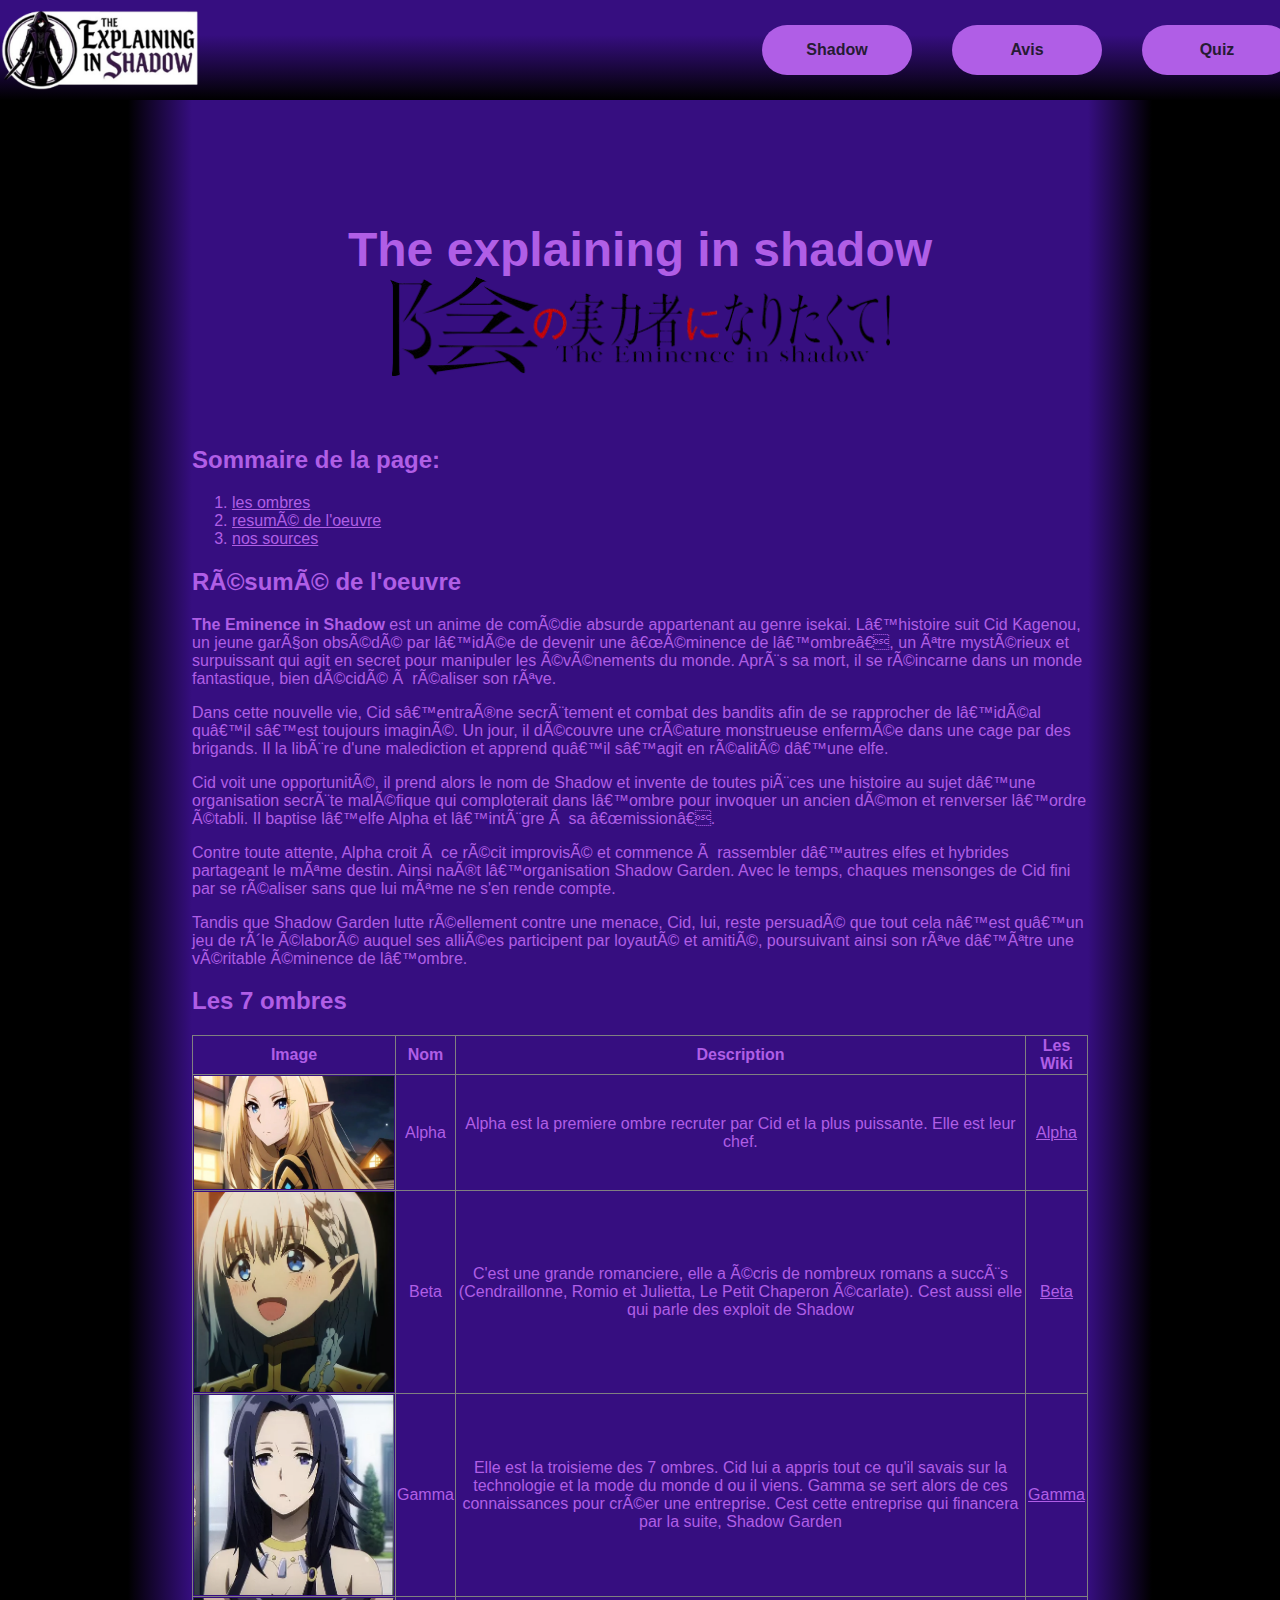
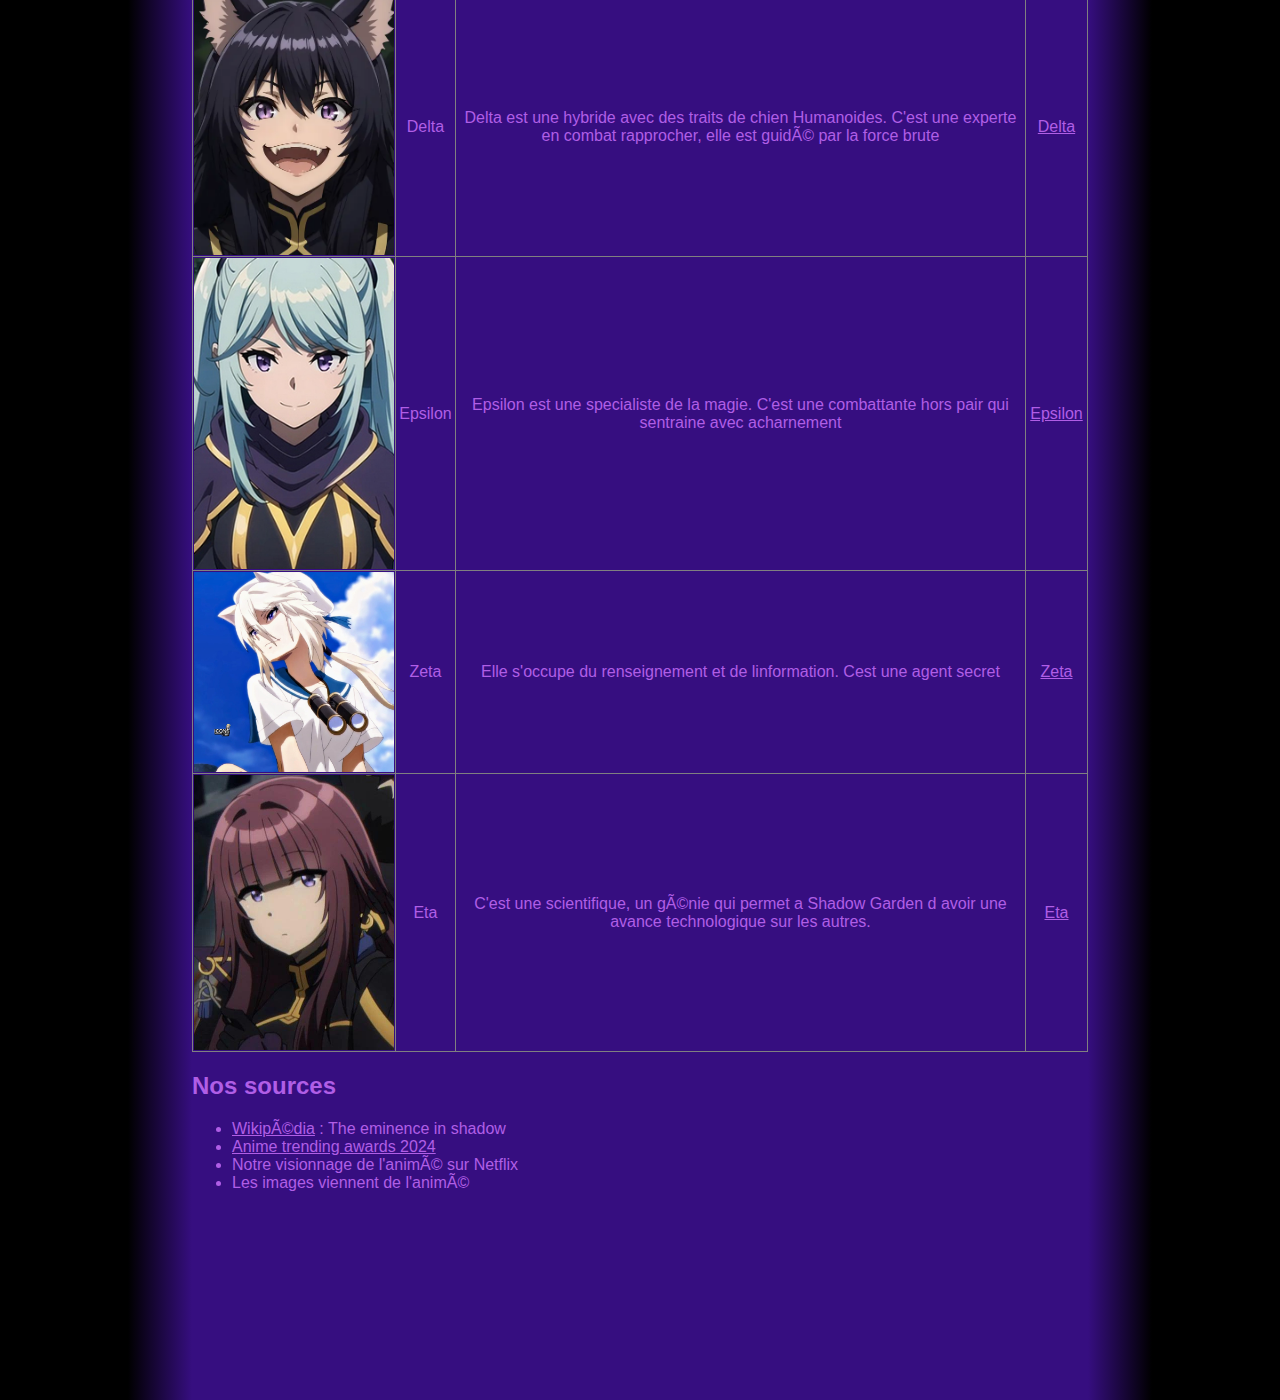
<file: index.html>
<!DOCTYPE HTML PUBLIC "-//W3C//DTD HTML 4.0 Transitional//EN">
<HTML>
<HEAD>
	<META HTTP-EQUIV="CONTENT-TYPE" CONTENT="text/html; charset=windows-1252">
	<META NAME="GENERATOR" CONTENT="OpenOffice 4.1.15  (Win32)">
	<META NAME="CREATED" CONTENT="20260128;15091538">
	<META NAME="CHANGED" CONTENT="20260128;15100453">
	<STYLE TYPE="text/css">
	<!--
		@page { margin: 2cm }
		P { margin-bottom: 0.21cm }
	-->

	</STYLE>
	<title>The-explaining-in-shadow</title>
		
	<link rel="stylesheet" href="styles.css" />
	<script src="script.js"></script>
</HEAD>


      
<BODY LANG="fr-FR" DIR="LTR">


      
 <div class="bar">  
     <a href="index.html"> <img class="logo" src=logo.png width=200px></a>
     <div class="bar_space">
       <button class="btn" type="button" onclick="btn_shadow()">Shadow</button>
       <button class="btn" type="button" onclick="btn_auteur()">Avis</button>
		<button class="btn" type="button"onclick="btn_quiz()">Quiz</button>
     </div>
 </div>



      
<div class="container">

<div class="titre">  
  <h1>The explaining in shadow</h1>
<center><img src="Theere.png" width="500" </center>
</div>
<h2>Sommaire de la page:</h2>	
 <ol>
	<li><a href="#les_ombres">les ombres </a></li>
     <li><a href="#resume">resumé de l'oeuvre</a></li>
	<li><a href="#source">nos sources</a></li>
</ol>
	<h2 id="resume">Résumé de l'oeuvre</h2>
      <p><strong>The Eminence in Shadow</strong> est un anime de comédie absurde appartenant au genre isekai. L’histoire suit Cid Kagenou, un jeune garçon obsédé par l’idée de devenir une “éminence de l’ombre”, un être mystérieux et surpuissant qui agit en secret pour manipuler les événements du monde. Après sa mort, il se réincarne dans un monde fantastique, bien décidé à réaliser son rêve.</p>

<p>Dans cette nouvelle vie, Cid s’entraîne secrètement et combat des bandits afin de se rapprocher de l’idéal qu’il s’est toujours imaginé. Un jour, il découvre une créature monstrueuse enfermée dans une cage par des brigands. Il la libère d'une malediction et apprend qu’il s’agit en réalité d’une elfe.</p>

<p>Cid voit une opportunité, il prend alors le nom de Shadow et invente de toutes pièces une histoire au sujet d’une organisation secrète maléfique qui comploterait dans l’ombre pour invoquer un ancien démon et renverser l’ordre établi. Il baptise l’elfe Alpha et l’intègre à sa “mission”.</p>

<p>Contre toute attente, Alpha croit à ce récit improvisé et commence à rassembler d’autres elfes et hybrides partageant le même destin. Ainsi naît l’organisation Shadow Garden. Avec le temps, chaques mensonges de Cid fini par se réaliser sans que lui même ne s'en rende compte.</p>

<p>Tandis que Shadow Garden lutte réellement contre une menace, Cid, lui, reste persuadé que tout cela n’est qu’un jeu de rôle élaboré auquel ses alliées participent par loyauté et amitié, poursuivant ainsi son rêve d’être une véritable éminence de l’ombre.</p>



      
      



<h2 id="les_ombres">Les 7 ombres</h2>
      
    <table id="les_ombres" border="1" cellspacing="1" cellpadding="1" width="100%"  text-align:center >
      <tr>
        <th>Image</th>
        <th>Nom</th>
        <th>Description</th>
        <th>Les Wiki</th>
      </tr>
      <tr>
        <td><img src=alpha.png width="200"></td>
        <td>Alpha</td>
        <td>Alpha est la premiere ombre recruter par Cid et la plus puissante. Elle est leur chef.</td>
        <td><a href="https://the-eminence-in-shadow.fandom.com/wiki/Alpha" >Alpha</a></td>
      </tr>
      <tr>
        <td><img src=beta.png width="200"></td>
        <td>Beta</td>
        <td>C'est une grande romanciere, elle a écris de nombreux romans a succès (Cendraillonne, Romio et Julietta, Le Petit Chaperon écarlate). Cest aussi elle qui parle des exploit de Shadow</td>
        <td><a href="https://the-eminence-in-shadow.fandom.com/wiki/Beta" > Beta</a></td>
      </tr>
      <tr>
        <td><img src=gamma.png width="200"></td>
        <td>Gamma</td>
        <td>Elle est la troisieme des 7 ombres. Cid lui a appris tout ce qu'il savais sur la technologie et la mode du monde d ou il viens. Gamma se sert alors de ces connaissances pour créer une entreprise. Cest cette entreprise qui financera par la suite, Shadow Garden</td>
        <td><a href= "https://the-eminence-in-shadow.fandom.com/wiki/Gamma"> Gamma</a></td>
      </tr>
      <tr>
        <td><img src=delta.png width="200"></td>
        <td>Delta</td>
        <td> Delta est une hybride avec des traits de chien Humanoides. C'est une experte en combat rapprocher, elle est guidé par la force brute </td>
        <td><a href="https://the-eminence-in-shadow.fandom.com/wiki/Delta" > Delta</a></td>
      </tr>
      <tr>
        <td><img src=epsilon.png width="200"></td>
        <td>Epsilon</td>
        <td>Epsilon est une specialiste de la magie. C'est une combattante hors pair qui sentraine avec acharnement </td>
        <td><a href="https://the-eminence-in-shadow.fandom.com/wiki/Epsilon" > Epsilon</a></td>
      </tr>
      <tr>
        <td><img src=zeta.png width="200"></td>
        <td>Zeta</td>
        <td>Elle s'occupe du renseignement et de linformation. Cest une agent secret </td>
        <td><a href="https://the-eminence-in-shadow.fandom.com/wiki/Zeta" > Zeta</a></td>
      </tr>
      <tr>
        <td><img src=eta.png width="200"></td>
        <td>Eta</td>
        <td>C'est une scientifique, un génie qui permet a Shadow Garden d avoir une avance technologique sur les autres.</td>
        <td><a href="https://the-eminence-in-shadow.fandom.com/wiki/Eta" > Eta</a></td>
      </tr>

      
    </table>

  <h2 id="source">Nos sources</h2>
  <ul>
    <li><a href="https://fr.wikipedia.org/wiki/The_Eminence_in_Shadow"> Wikipédia</a> : The eminence in shadow</li>
    <li><a href="https://www.anitrendz.com/ata/winners/2024"> Anime trending awards 2024</a> </li>
    <li>Notre visionnage de l'animé sur Netflix</li>
    <li>Les images viennent de l'animé</li>
  </ul>
      
      
</div>

</BODY>
</HTML>
</file>
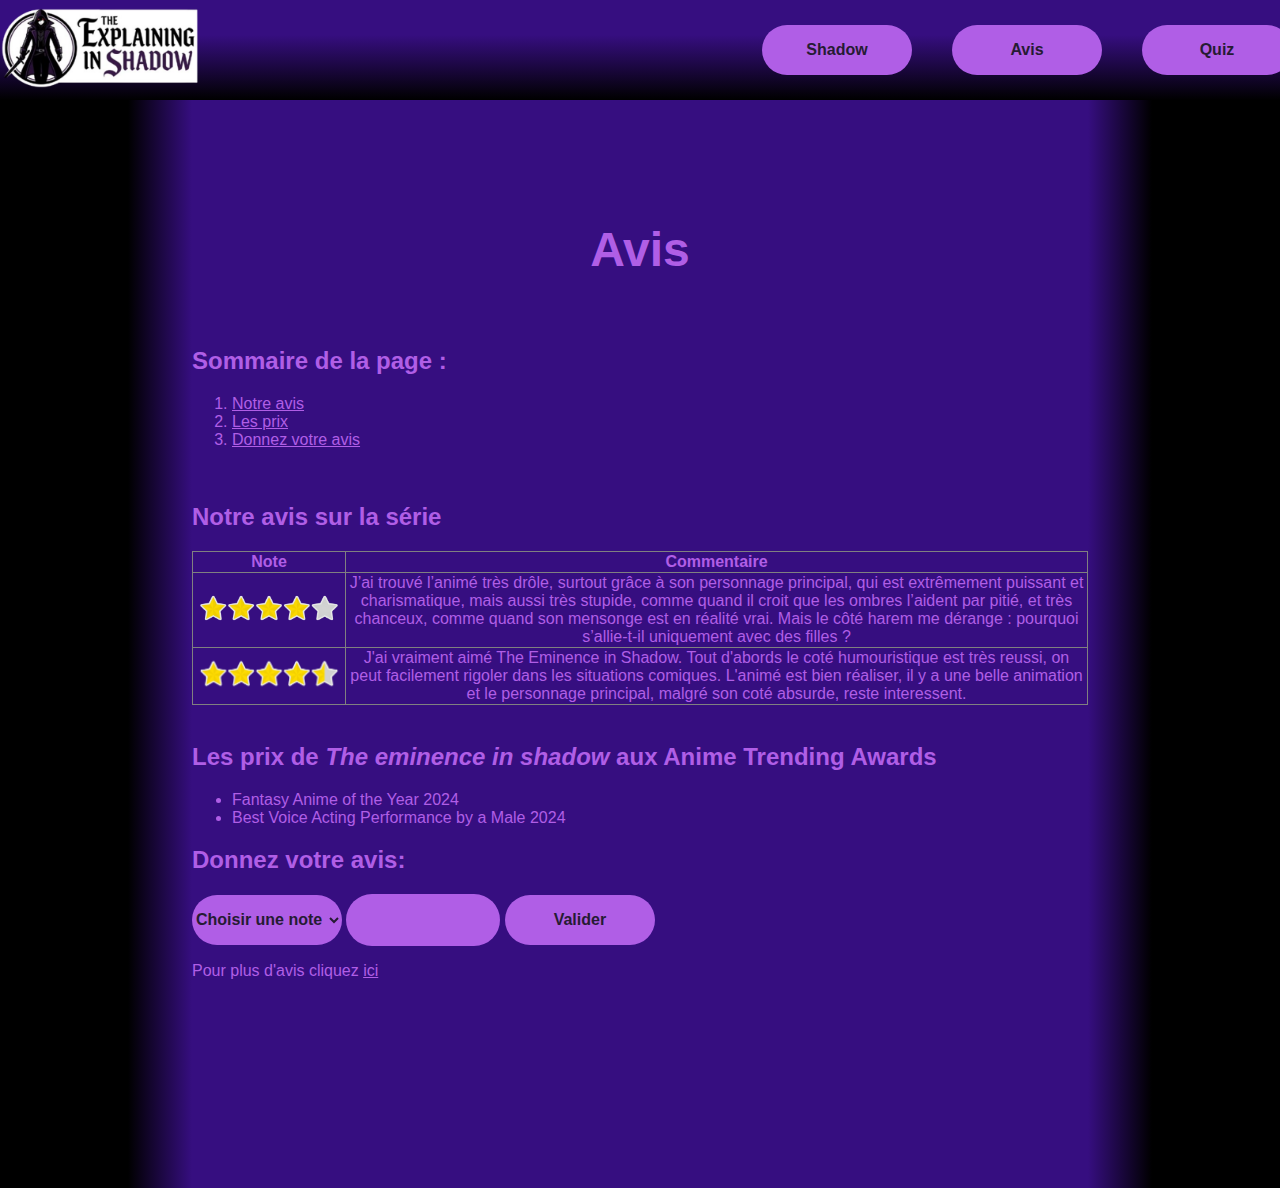
<file: auteur.html>
<!DOCTYPE html>
<html lang="fr">
<head>
  <meta charset="UTF-8">
  <meta http-equiv="X-UA-Compatible" content="IE=edge">
  <meta name="viewport" content="width=device-width, initial-scale=1.0">
  <link rel="stylesheet" href="styles.css">
  <script src="script.js"></script>
  <title>Avis</title>
</head>
<body>
  
<div class="bar">  
     <a href="index.html"> <img class="logo" src=logo.png width=200px></a>
     <div class="bar_space">
       <button class="btn" type="button" onclick="btn_shadow()">Shadow</button>
       <button class="btn" type="button" onclick="btn_auteur()">Avis</button>
		 <button class="btn" type="button"onclick="btn_quiz()">Quiz</button>
     </div>
</div>

   <div class="container">
<div class="titre">  
  <h1>Avis</h1> 
</div>
    <h2>Sommaire de la page :</h2>

    <ol>
	<li><a href="#notre_avis">Notre avis</a></li>
    <li><a href="#prix">Les prix</a></li>
	<li><a href="#donnez">Donnez votre avis</a></li>
</ol><br>
<h2 id="notre_avis">Notre avis sur la série </h2>

<table id="avis" border="1" cellspacing="5" cellpadding="1"   width= 100%>
  <tr>
<th>Note</th>
<th>Commentaire</th>
  </tr>
<tr>
<td><img src= "4re.png" width="150"></td>
<td>J’ai trouvé l’animé très drôle, surtout grâce à son personnage principal, qui est extrêmement puissant et charismatique, mais aussi très stupide, comme quand il croit que les ombres l’aident par pitié, et très chanceux, comme quand son mensonge est en réalité vrai. Mais le côté harem me dérange : pourquoi s’allie-t-il uniquement avec des filles ?</td>
</tr>
<tr>
<td><img src= "4.5re.png" width="150"></td>
<td>J'ai vraiment aimé The Eminence in Shadow. Tout d'abords le coté humouristique est très reussi, on peut facilement rigoler dans les situations comiques. L'animé est bien réaliser, il y a une belle animation et le personnage principal, malgré son coté absurde, reste interessent. </td>
</tr>
</table>
   <br>
<h2 id="prix">Les prix de <em>The eminence in shadow</em> aux Anime Trending Awards </h2>
<ul>
  <li>Fantasy Anime of the Year 2024 </li>
  <li>Best Voice Acting Performance by a Male 2024</li>
</ul>
	   
<h2 id= "donnez">Donnez votre avis:</h2>
<select id="choix" name="not" class="btn" >
  <option value=""> Choisir une note </option>
  <option value="1">1/5</option>
  <option value="2">2/5</option>
  <option value="3">3/5</option>
  <option value="4">4/5</option>
  <option value="5">5/5</option>
</select>
<input type="text" name="Valeur_Reponse" id="Id_Reponse" value="" class="btn"/>
<input type="button" value="Valider" onclick="note();" class="btn" />
   
<p>Pour plus d'avis cliquez <a href= "https://www.imdb.com/fr/title/tt14115938/reviews/?ref_=tt_ururv_sm"> ici </a></p>


   
</div>
</body>
</html>
</file>
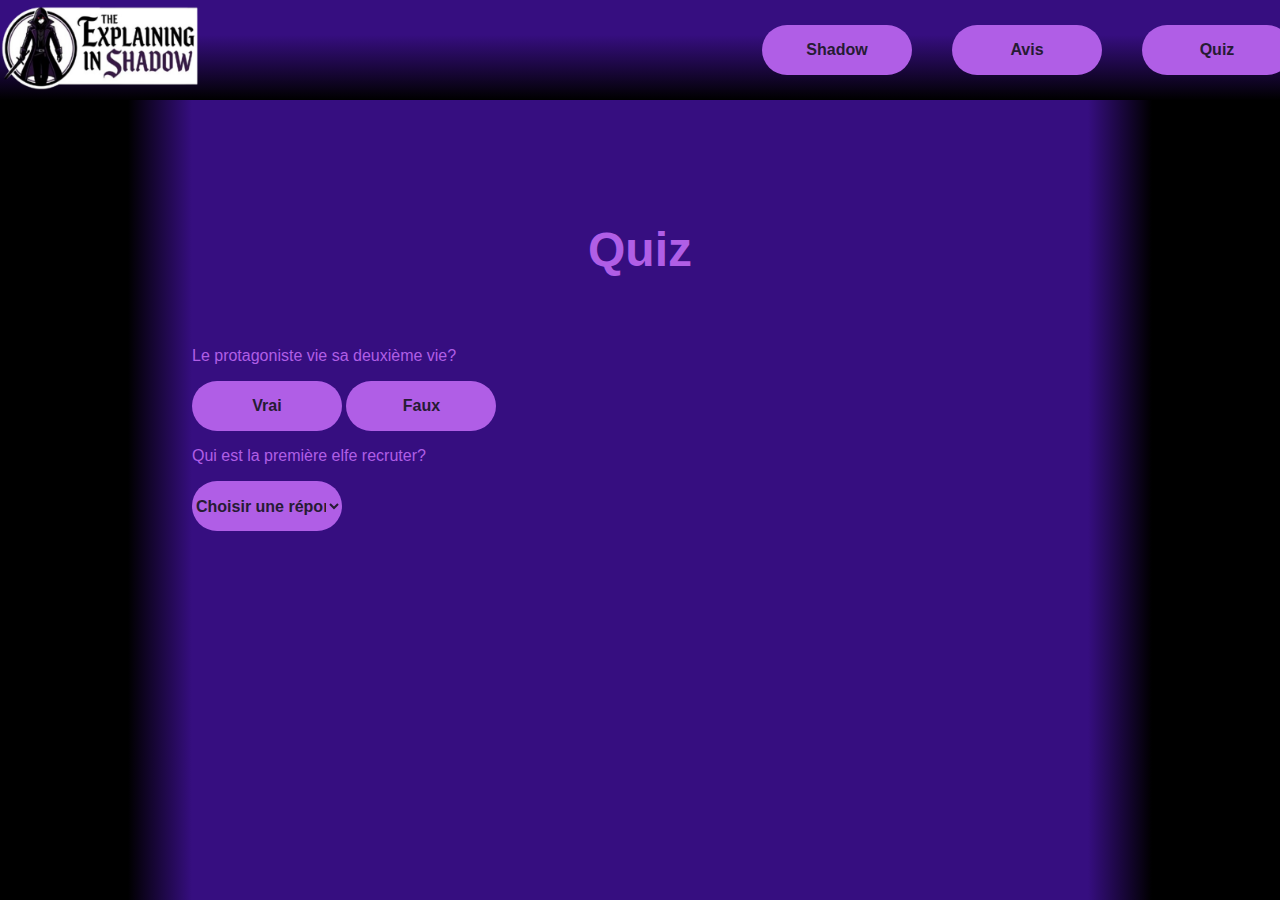
<file: QCM_JavaScript.html>
<!DOCTYPE html>
<html lang="fr">
<head>
  <meta charset="UTF-8">
  <meta http-equiv="X-UA-Compatible" content="IE=edge">
  <meta name="viewport" content="width=device-width, initial-scale=1.0">
  	<link rel="stylesheet" href="styles.css" />
	<script src="script.js"></script>
  <title>Quiz</title>
</head>
<body>
  <div class="bar">  
     <a href="index.html"> <img src=logo.png width=200px></a>
     <div class="bar_space">
       <button class="btn" type="button" onclick="btn_shadow()">Shadow</button>
       <button class="btn" type="button" onclick="btn_auteur()">Avis</button>
       <button class="btn" type="button" onclick="btn_quiz()">Quiz</button>
     </div>
</div>
 <div class="container">
<div class="titre">  
  <h1>Quiz</h1> 
</div>
   
   <p>Le protagoniste vie sa deuxième vie?</p>
<input type ="button" class="btn" value="Vrai"  onclick="bout()"/>
<input type ="button" class="btn" value="Faux" onclick="pas_bon()"/>
<p id="Q1"></p>

   
  <p>Qui est la première elfe recruter?</p>
   <select id="qu2" class="btn" name="lang" onchange="bon()">
<option value=""> Choisir une réponse </option>
<option value="g"> Gamma </option>
<option value="a"> Alpha </option>
<option value="e"> Epsilon </option>
<option value="d"> Delta </option>   
</select>
<p id="Q2"></p>

<p id ="sc"></p>
</div>
</body>
</html><
</file>
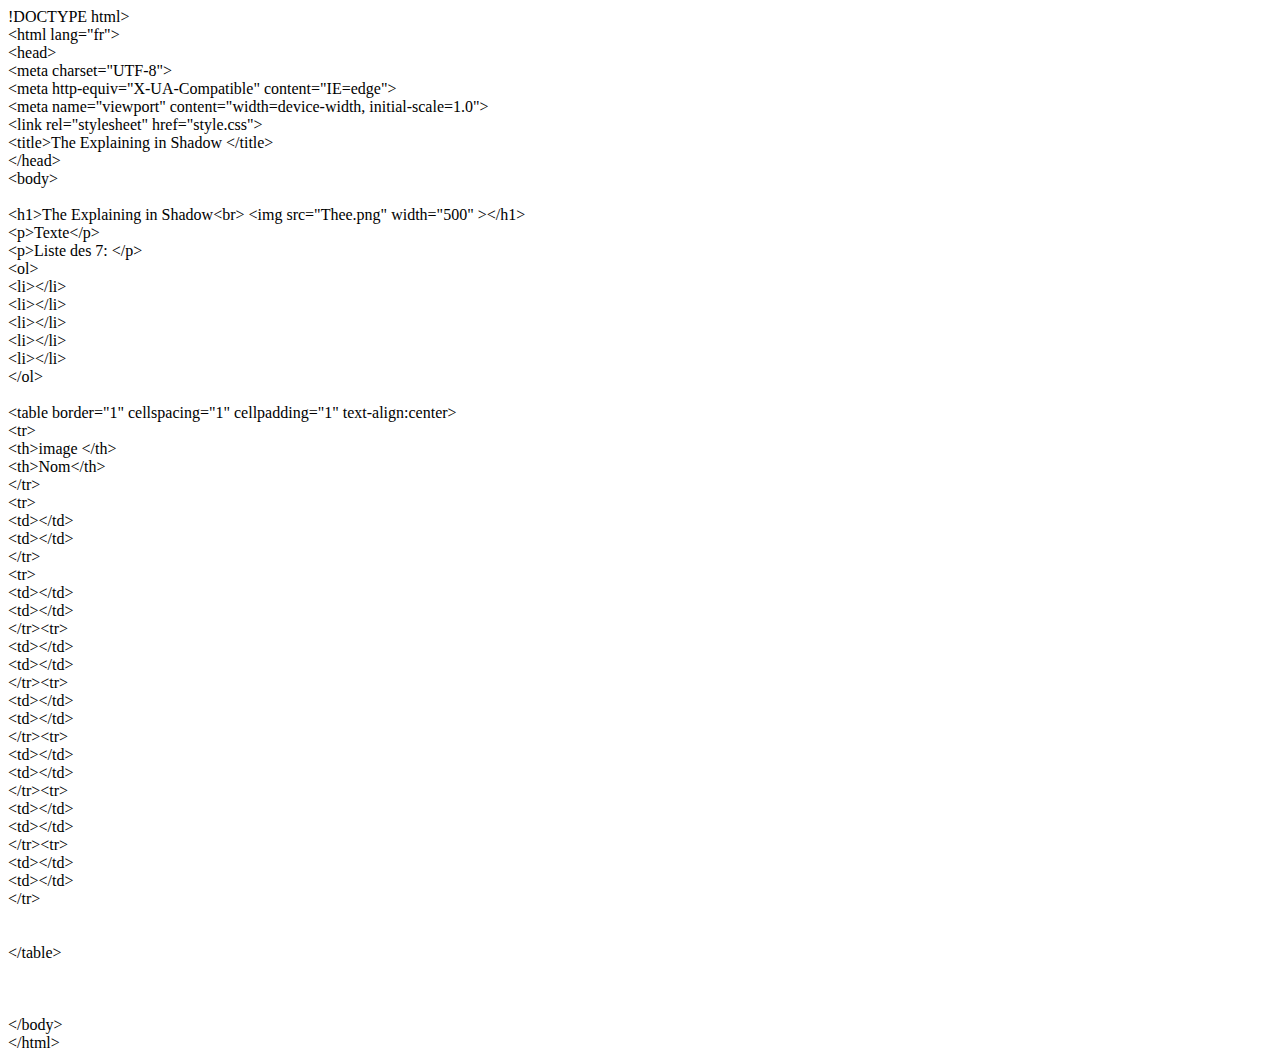
<file: site.html>
<!DOCTYPE HTML PUBLIC "-//W3C//DTD HTML 4.0 Transitional//EN">
<HTML>
<HEAD>
	<META HTTP-EQUIV="CONTENT-TYPE" CONTENT="text/html; charset=windows-1252">
	<TITLE></TITLE>
	<META NAME="GENERATOR" CONTENT="OpenOffice 4.1.15  (Win32)">
	<META NAME="CREATED" CONTENT="20260128;15091538">
	<META NAME="CHANGED" CONTENT="20260128;15100453">
	<STYLE TYPE="text/css">
	<!--
		@page { margin: 2cm }
		P { margin-bottom: 0.21cm }
	-->
	</STYLE>
</HEAD>
<BODY LANG="fr-FR" DIR="LTR">
<P STYLE="margin-bottom: 0cm">!DOCTYPE html&gt;<BR>&lt;html
lang=&quot;fr&quot;&gt;<BR>&lt;head&gt;<BR>  &lt;meta
charset=&quot;UTF-8&quot;&gt;<BR>  &lt;meta
http-equiv=&quot;X-UA-Compatible&quot; content=&quot;IE=edge&quot;&gt;<BR>
 &lt;meta name=&quot;viewport&quot; content=&quot;width=device-width,
initial-scale=1.0&quot;&gt;<BR>  &lt;link rel=&quot;stylesheet&quot;
href=&quot;style.css&quot;&gt;<BR>  &lt;title&gt;The Explaining in
Shadow &lt;/title&gt;<BR>&lt;/head&gt;<BR>&lt;body&gt;<BR>  <BR> 
&lt;h1&gt;The Explaining in Shadow&lt;br&gt; &lt;img src=&quot;Thee.png&quot;
width=&quot;500&quot; &gt;&lt;/h1&gt;<BR>  &lt;p&gt;Texte&lt;/p&gt;<BR>
 &lt;p&gt;Liste des 7: &lt;/p&gt;<BR>  &lt;ol&gt;<BR>    &lt;li&gt;&lt;/li&gt;<BR>
   &lt;li&gt;&lt;/li&gt;<BR>    &lt;li&gt;&lt;/li&gt;<BR>   
&lt;li&gt;&lt;/li&gt;<BR>    &lt;li&gt;&lt;/li&gt;<BR>  &lt;/ol&gt;<BR><BR>
   &lt;table border=&quot;1&quot; cellspacing=&quot;1&quot;
cellpadding=&quot;1&quot;   text-align:center&gt;<BR>      &lt;tr&gt;<BR>
       &lt;th&gt;image &lt;/th&gt;<BR>        &lt;th&gt;Nom&lt;/th&gt;<BR>
     &lt;/tr&gt;<BR>      &lt;tr&gt;<BR>        &lt;td&gt;&lt;/td&gt;<BR>
       &lt;td&gt;&lt;/td&gt;<BR>      &lt;/tr&gt;<BR>      &lt;tr&gt;<BR>
       &lt;td&gt;&lt;/td&gt;<BR>        &lt;td&gt;&lt;/td&gt;<BR>    
 &lt;/tr&gt;&lt;tr&gt;<BR>        &lt;td&gt;&lt;/td&gt;<BR>       
&lt;td&gt;&lt;/td&gt;<BR>      &lt;/tr&gt;&lt;tr&gt;<BR>       
&lt;td&gt;&lt;/td&gt;<BR>        &lt;td&gt;&lt;/td&gt;<BR>     
&lt;/tr&gt;&lt;tr&gt;<BR>        &lt;td&gt;&lt;/td&gt;<BR>       
&lt;td&gt;&lt;/td&gt;<BR>      &lt;/tr&gt;&lt;tr&gt;<BR>       
&lt;td&gt;&lt;/td&gt;<BR>        &lt;td&gt;&lt;/td&gt;<BR>     
&lt;/tr&gt;&lt;tr&gt;<BR>        &lt;td&gt;&lt;/td&gt;<BR>       
&lt;td&gt;&lt;/td&gt;<BR>      &lt;/tr&gt;<BR><BR>      <BR>   
&lt;/table&gt;<BR>    <BR>  <BR>  <BR>&lt;/body&gt;<BR>&lt;/html&gt;</P>
</BODY>
</HTML>
</file>
<file: styles.css>
body {
  margin: 0;
  background: linear-gradient(
    to right,
    black 0%,
    black 10%,
    #360E80 15%,
   #360E80 85%,
    black 90%,
    black 100%
  );
}

.bar{
  position:fixed;
  width: 100%;
  height: 100px;
  display: flex;
  gap : 50px;
  align-items: center;
  margin: 0;
  transition: all 0.3s ease;
  background: linear-gradient(
    to bottom,
    #360E80 0%,
   #360E80 35%,
   black 100%
  );
}

.btn {  
  width: 150px;
  height: 50px;
  border-radius: 35px;
  border: none;
  background-color: #B05EE6;
  color : #261B33;
  cursor: pointer;
  font-weight: bold;
  align-items: center;
  justify-content: center;
  transition: background-color 0.3s;
}

.bar_space{
  margin-left: 40%;
  display:flex;
  gap: 40px;
}


.btn:hover{
  background-color: #4D02B0;
}


.container{
 padding: 222px  15% 15%;
    font-family: arial;
  color:#B05EE6;
}


.titre{
  font-size:150%;
  display:grid;
  margin-bottom:70px;
}

.titre img{
  display:block;
}

.titre h1{
  margin:0;
}

.titre,td{
text-align: center;
  
}

a{
  color:#B05EE6;
}


table{
   border-collapse: collapse;
    color:#B05EE6;
}


.bar.small:hover{
  height: 100px;
  width:100%;
}



.bar.small {
  height: 50px;
}


.logo {
  height: 80px;
  transition: transform 0.3s ease;
  transform-origin: left center;
}


.bar.small .logo {
  transform: scale(0.6);
}


.bar.small:hover .logo {
  transform: scale(1);
}


.btn {
  width: 150px;
  height: 50px;
  font-size: 16px;
  transition: all 0.3s ease;
}


.bar.small {
  height: 50px;
}


.bar.small .btn {
  width: 100px;
  height: 35px;
  font-size: 14px;
}


.bar.small:hover {
  height: 100px;
}

.bar.small:hover .logo {
  height: 80px;
}

.bar.small:hover .btn {
  width: 150px;
  height: 50px;
  font-size: 16px;
}
</file>
